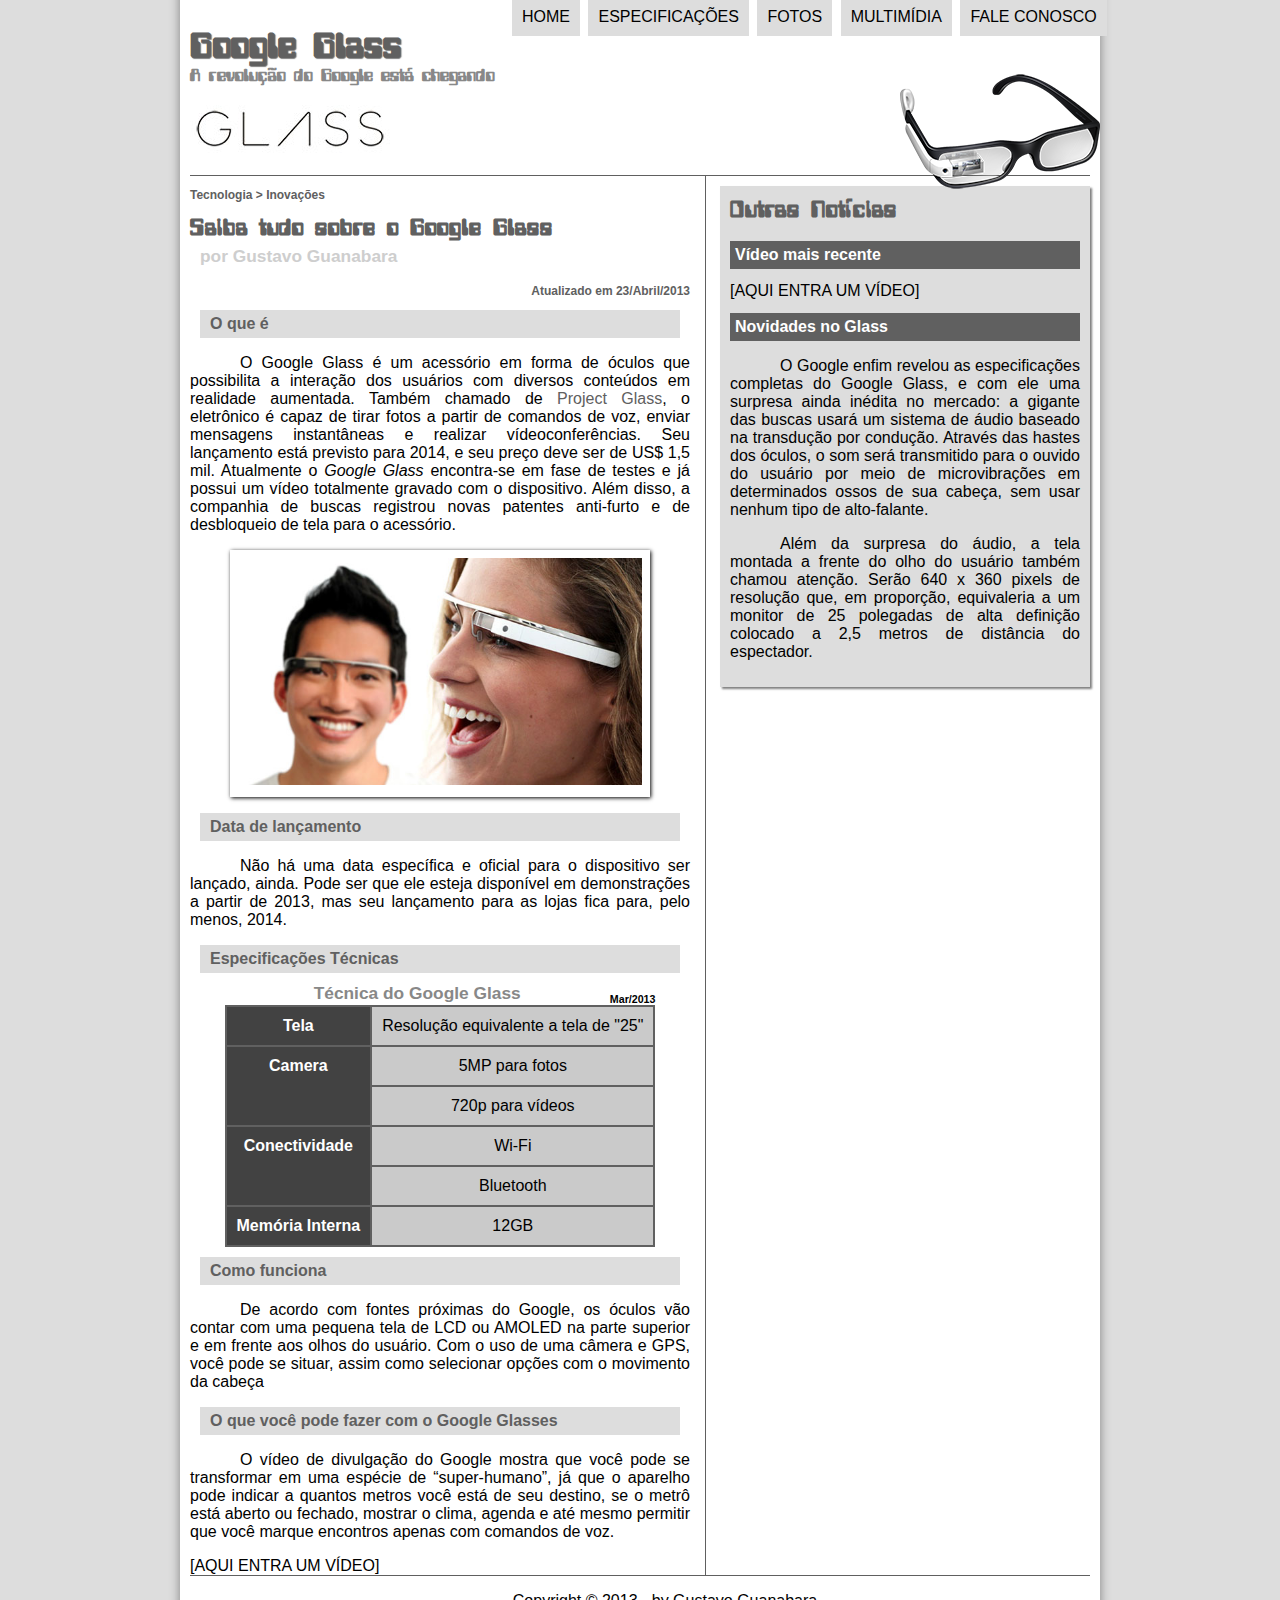
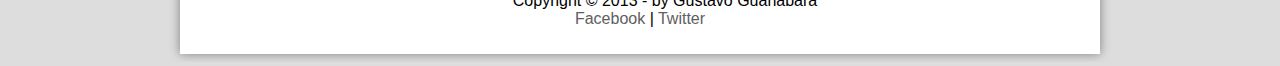
<file: html5 site 1/projeto-glass-html5/index.html>
<!DOCTYPE html>
<html>
<head lang ='pt-br'>
 <meta charset='utf-8'/>
  <title>
     Tudo sobre Google Glass
  </title>
  <link rel='stylesheet' href="_css/estilo.css">
</head>

<script language="JavaScript" src="_javascript/funcoes.js"> </script>

<body>

<div id="interface">
 <header id="cabecalho">
  <hgroup>
   <h1>Google Glass</h1>
    <h2>A revolução do Google está chegando </h2>
  </hgroup>
    
<img id="icone" src='_imagens/glass-oculos-preto-peq.png'>

<nav id="menu">
 <h1>Menu Principal</h1>
 <ul type="disc">
  <li onmouseover="mudafoto('_imagens/home.png')" onmouseout="mudafoto('_imagens/glass-oculos-preto-peq.png')"><a href="index.html">Home</a></li>
  <li onmouseover="mudafoto ('_imagens/especificacoes.png')" onmouseout="mudafoto ('_imagens/glass-oculos-preto-peq.png')"><a href="specs.html">Especificações</a></li>
  <li onmouseover="mudafoto ('_imagens/fotos.png')" onmouseout="mudafoto ('_imagens/glass-oculos-preto-peq.png')"><a href="fotos.html">Fotos</a></li>
  <li onmouseover="mudafoto ('_imagens/multimidia.png')" onmouseout="mudafoto ('_imagens/glass-oculos-preto-peq.png')"><a href="multimidia.html">Multimídia</a></li>
  <li onmouseover="mudafoto ('_imagens/contato.png')" onmouseout="mudafoto ('_imagens/glass-oculos-preto-peq.png')"><a href="fale-conosco.html">Fale conosco</a></li>
</nav>

 </header>

<section id="corpo">

<article id="noticia">

  <header id="cabecalho-artigo">
  <hgroup>
  <h3>Tecnologia > Inovações</h3>
  <h1>Saiba tudo sobre o Google Glass</h1>
  <h2>por Gustavo Guanabara</h2>
  <h3 class="direita">Atualizado em 23/Abril/2013</h3>
  </hgroup>
  </header>

  <h2>O que é</h2>
  <p style="text-align: justify; text-indent: 50px;">O <span >Google Glass</span> é um acessório em forma de óculos que possibilita a interação dos usuários com diversos conteúdos em realidade aumentada. Também chamado de <a href="https://www.google.com/glass/start/" target="_blank">Project Glass</a>, o eletrônico é capaz de tirar fotos a partir de comandos de voz, enviar mensagens instantâneas e realizar ví&shy;deo&shy;con&shy;ferên&shy;cias. Seu lançamento está previsto para 2014, e seu preço deve ser de US$ 1,5 mil. Atualmente o <em>Google Glass </em> encontra-se em fase de testes e já possui um vídeo totalmente gravado com o dispositivo. Além disso, a companhia de buscas registrou novas patentes anti-furto e de desbloqueio de tela para o acessório. </p>

  <figure class="foto-legenda">
  <img src="_imagens/homem e mulher.jpg"/>
  <figcaption>
    <h3> Google Glass </h3>
    <p>  Uma nova maneira de ver o mundo!</p>
  </figcaption>
  </figure>

  <h2>Data de lançamento</h2>
  <p>Não há uma data específica e oficial para o dispositivo ser lançado, ainda. Pode ser que ele esteja disponível em demonstrações a partir de 2013, mas seu lançamento para as lojas fica para, pelo menos, 2014.</p>

  <h2>Especificações Técnicas</h2>

  <table id="espec">
   <caption>Técnica do Google Glass <span>Mar/2013</span> </caption> 

      <tr><td class="ce">Tela</td><td class="cd">Resolução equivalente a tela de "25"</td></tr>
      <tr><td class="ce" rowspan="2">Camera</td> <td class="cd">5MP para fotos</td></tr>
      <tr><td class="cd">720p para vídeos</td></tr>
      <tr><td class="ce" rowspan="2">Conectividade</td> <td class="cd">Wi-Fi</td></tr>
      <tr><td class="cd">Bluetooth</td></tr>
      <tr><td class="ce"> Memória Interna</td><td class="cd"> 12GB</td></tr>

  </table>

  <h2>Como funciona</h2>
  <p>De acordo com fontes próximas do Google, os óculos vão contar com uma pequena tela de LCD ou AMOLED na parte superior e em frente aos olhos do usuário. Com o uso de uma câmera e GPS, você pode se situar, assim como selecionar opções com o movimento da cabeça </p>

  <h2>O que você pode fazer com o Google Glasses </h2>
  <p>O vídeo de divulgação do Google mostra que você pode se transformar em uma espécie de “super-<wbr/>humano”, já que o aparelho pode indicar a quantos metros você está de seu destino, se o metrô está aberto ou fechado, mostrar o clima, agenda e até mesmo permitir que você marque encontros apenas com comandos de voz. </p>

  [AQUI ENTRA UM VÍDEO]
</article>

</section>

<aside id="lateral">
<h1>Outras Notícias</h1>
<h2>Vídeo mais recente</h2>

[AQUI ENTRA UM VÍDEO]

<h2>Novidades no Glass </h2>
<p>O Google enfim revelou as especificações completas do Google Glass, e com ele uma surpresa ainda inédita no mercado: a gigante das buscas usará um sistema de áudio baseado na transdução por condução. Através das hastes dos óculos, o som será transmitido para o ouvido do usuário por meio de microvibrações em determinados ossos de sua cabeça, sem usar nenhum tipo de alto-falante.</p>

<p>Além da surpresa do áudio, a tela montada a frente do olho do usuário também chamou atenção. Serão 640 x 360 pixels de resolução que, em proporção, equivaleria a um monitor de 25 polegadas de alta definição colocado a 2,5 metros de distância do espectador.</p>

</aside>

<footer id="rodape">

<p>Copyright &copy; 2013 - by Gustavo Guanabara <br/>
<a href="http://facebook.com/cursoemvideo>" target="blank">Facebook</a> |
<a herf="http://twitter.com/cursoemvideo" target="blank"> Twitter</a></p>

</footer>
</div>
</body>
</html>
</file>
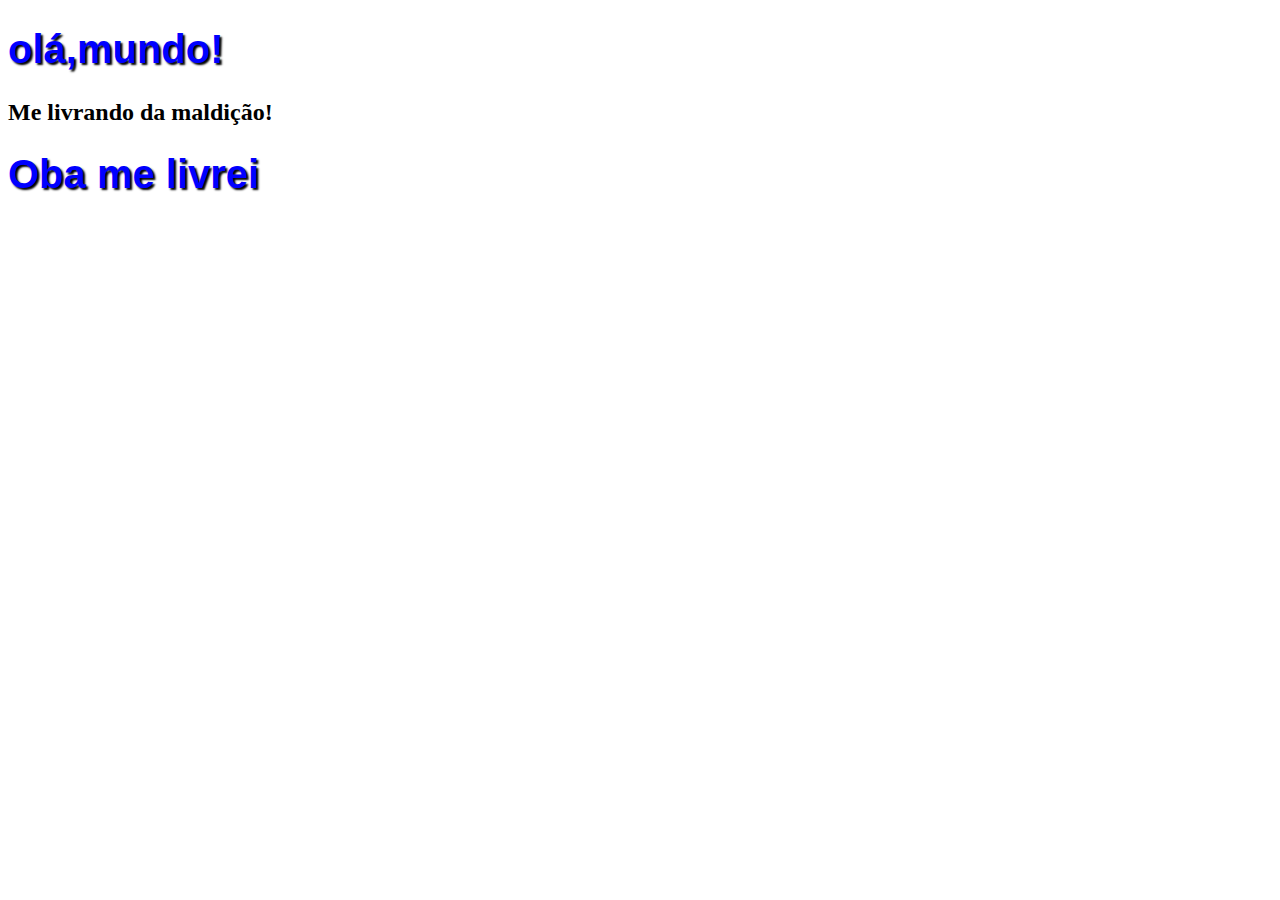
<file: html5 site 1/INICIO/teste.html>
<!DOCTYPE html> 
<html lang='pt-br'>
<head>
<meta charset='utf-8'/>
<title> Curso html 5 </title>
 <style> H1 {
     text-shadow: 2PX 2PX 2PX black;
     font-family: Arial;
     font-size: 30pt;
     color: blue
    }

 </style>
</head>

<body>
    <h1>
      olá,mundo!
    </h1>
 <h2>Me livrando da maldição!</h2>
 <h1>
     Oba me livrei
 </h1>
</body>

</html>
</file>
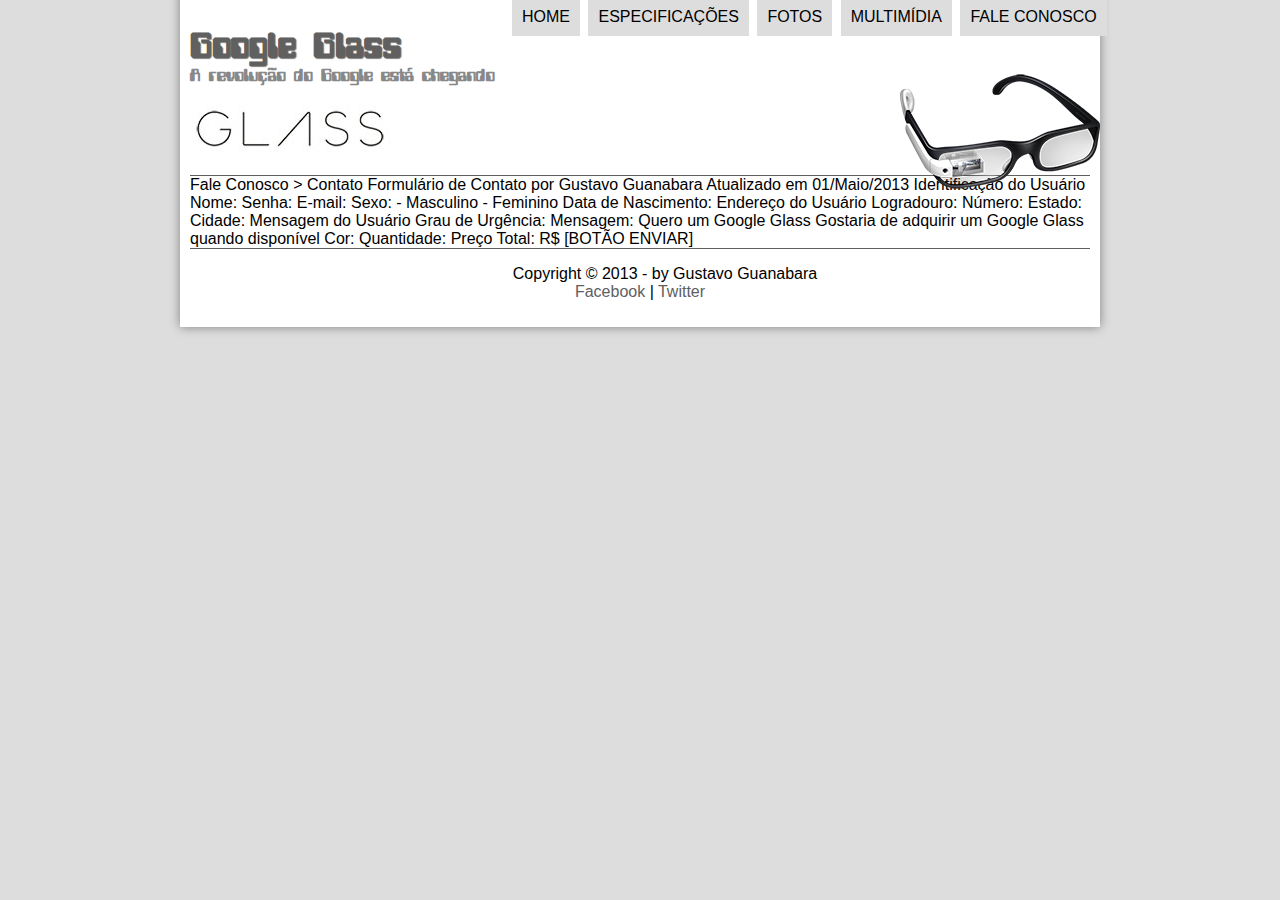
<file: html5 site 1/projeto-glass-html5/fale-conosco.html>
<!DOCTYPE html>
<html>
<head lang ='pt-br'>
 <meta charset='utf-8'/>
  <title>
     Tudo sobre Google Glass
  </title>
  <link rel='stylesheet' type="text/css" href="_css/estilo.css">
</head>

<script language="JavaScript" src="_javascript/funcoes.js"> </script>

<body>

<div id="interface">
 <header id="cabecalho">
  <hgroup>
   <h1>Google Glass</h1>
    <h2>A revolução do Google está chegando </h2>
  </hgroup>
    
<img id="icone" src='_imagens/glass-oculos-preto-peq.png'>

<nav id="menu">
 <h1>Menu Principal</h1>
 <ul type="disc">
  <li onmouseover="mudafoto('_imagens/home.png')" onmouseout="mudafoto('_imagens/glass-oculos-preto-peq.png')"><a href="index.html">Home</a></li>
  <li onmouseover="mudafoto ('_imagens/especificacoes.png')" onmouseout="mudafoto ('_imagens/glass-oculos-preto-peq.png')"><a href="specs.html">Especificações</a></li>
  <li onmouseover="mudafoto ('_imagens/fotos.png')" onmouseout="mudafoto ('_imagens/glass-oculos-preto-peq.png')"><a href="fotos.html">Fotos</a></li>
  <li onmouseover="mudafoto ('_imagens/multimidia.png')" onmouseout="mudafoto ('_imagens/glass-oculos-preto-peq.png')"><a href="multimidia.html">Multimídia</a></li>
  <li onmouseover="mudafoto ('_imagens/contato.png')" onmouseout="mudafoto ('_imagens/glass-oculos-preto-peq.png')"><a href="fale-conosco.html">Fale conosco</a></li>
</nav>

 </header>

Fale Conosco > Contato
Formulário de Contato
por Gustavo Guanabara
Atualizado em 01/Maio/2013

Identificação do Usuário
    Nome:
    Senha:
    E-mail:
    Sexo:
        - Masculino
        - Feminino
    Data de Nascimento:

Endereço do Usuário
    Logradouro:
    Número:
    Estado:
    Cidade:

Mensagem do Usuário
    Grau de Urgência:
    Mensagem:

Quero um Google Glass
    Gostaria de adquirir um Google Glass quando disponível
    Cor:
    Quantidade:
    Preço Total: R$


[BOTÃO ENVIAR]

<footer id="rodape">

    <p>Copyright &copy; 2013 - by Gustavo Guanabara <br/>
    <a href="http://facebook.com/cursoemvideo>" target="blank">Facebook</a> |
    <a herf="http://twitter.com/cursoemvideo" target="blank"> Twitter</a></p>
    
    </footer>
    </div>
    </body>
    </html>
</file>
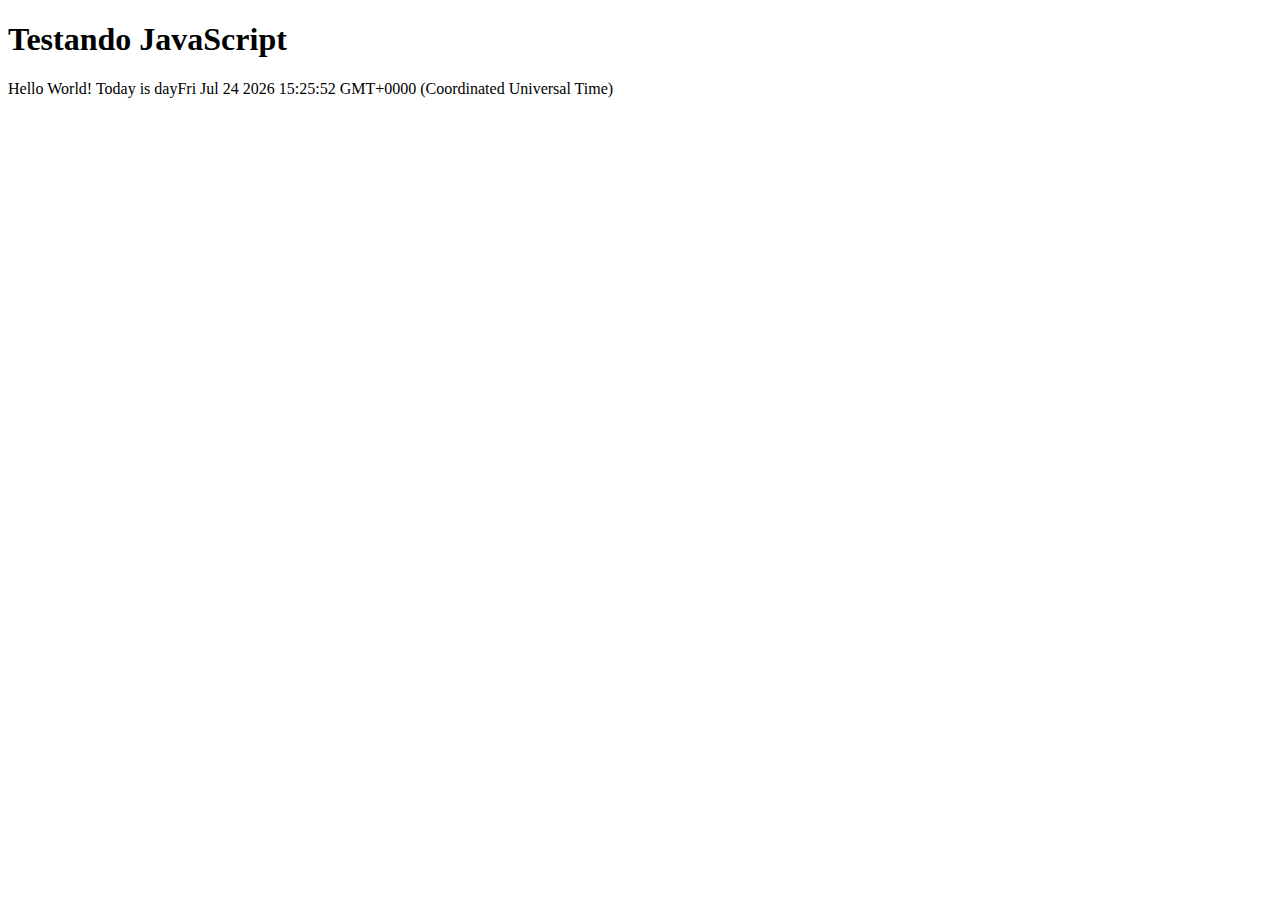
<file: html5 site 1/projeto-glass-html5/file.html>
<!DOCTYPE html>
<html lang="pt-br">
<head>
<title> Teste JavaScript  </title>
<meta charset="utf-8"/>
</head>
<body>
    <h1>Testando JavaScript</h1>
    <script>
         alert("Hello World!");
         document.write("Hello World! Today is day" + Date());     
    </script>


</body>
</html>
</file>
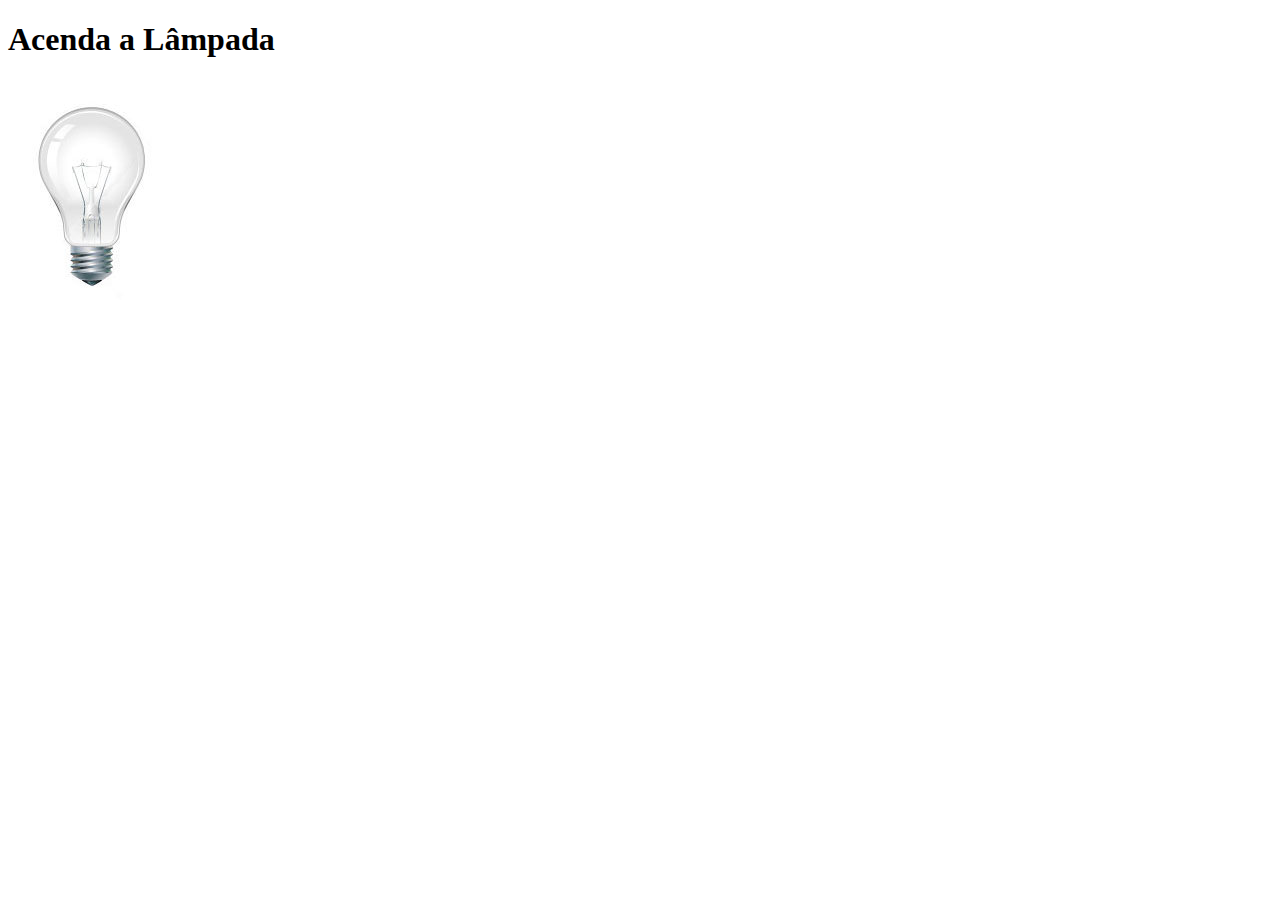
<file: html5 site 1/projeto-glass-html5/file2.html>
<!DOCTYPE html>
<html lang="pt-br">
<head>
<meta charset="utf-8"/>
 <title>
    Teste JavaScript 2
 </title>

 <script>
    function acendeLampada () {
        document.getElementById("luz").src="_imagens/lampada-acesa.jpg";

    }
    function apagaLampada () {
        document.getElementById("luz").src="_imagens/lampada-apagada.jpg";
    }
    function quebraLampada () {
        document.getElementById("luz").src="_imagens/lampada-quebrada.jpg";
    }
 </script>

</head>
<body>
    <h1>
        Acenda a Lâmpada 
    </h1>
    <img src="_imagens/lampada-apagada.jpg" id="luz" onmousemove="acendeLampada()" 
    onmouseout="apagaLampada()" onclick="quebraLampada()"/>
</body>









</html>
</file>
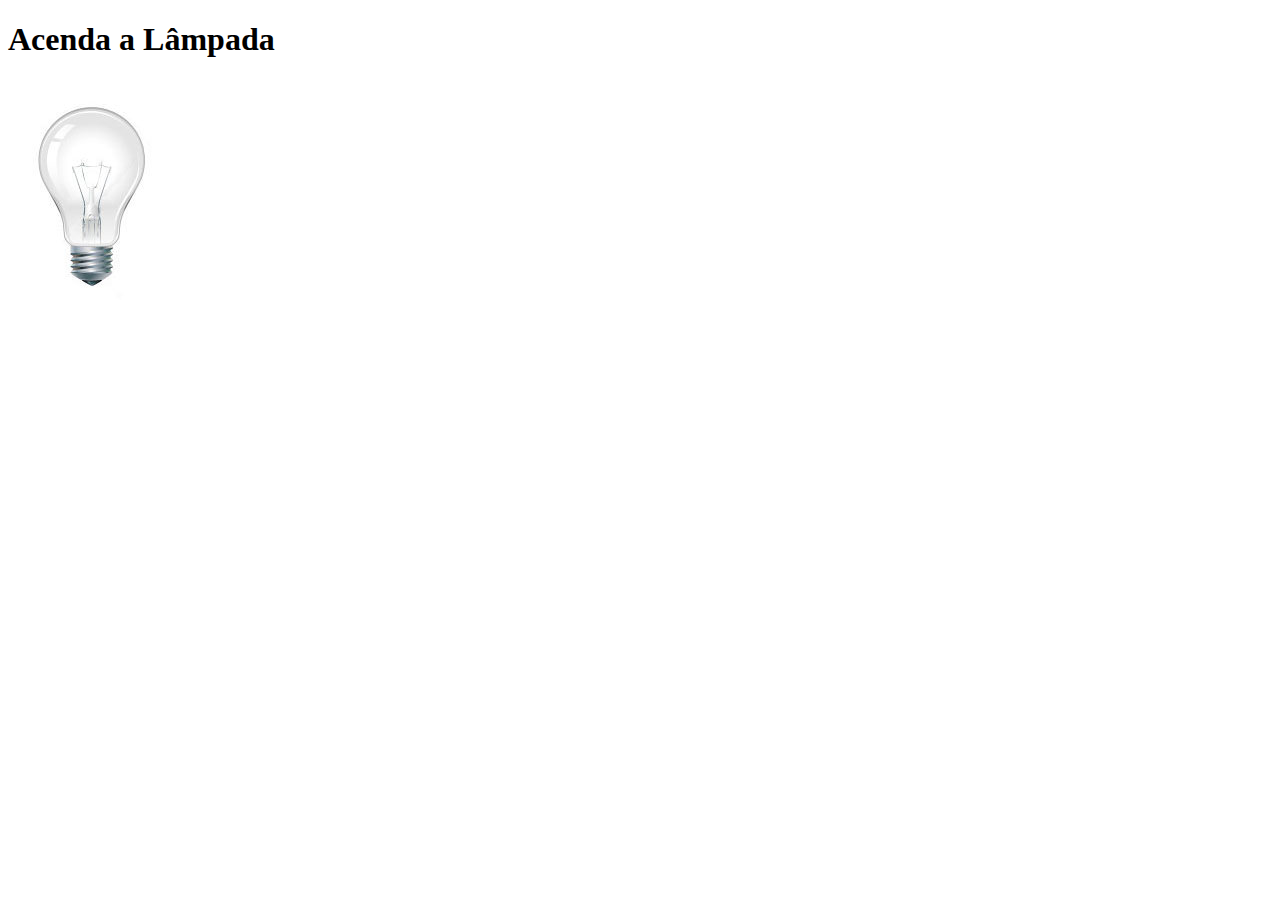
<file: html5 site 1/projeto-glass-html5/file3.html>
<!DOCTYPE html>
<html lang="pt-br">
<head>
<meta charset="utf-8"/>
 <title>
    Teste JavaScript 3
 </title>

 <script>
 var quebrada = false;
    function mudaLampada(tipo) {
        if (tipo == 1) {
            arquivo="_imagens/lampada-acesa.jpg";
        }
        if (tipo == 2) {
            arquivo="_imagens/lampada-apagada.jpg";
        }
        if (tipo == 3) {
            arquivo="_imagens/lampada-quebrada.jpg";
        }
        if (!quebrada) {
            document.getElementById("luz").src=arquivo;
            if (tipo == 3) {
                quebrada = true;
            }
        }
        document.getElementById("luz").src= arquivo;

    }
 </script>

</head>
<body>
    <h1>
        Acenda a Lâmpada 
    </h1>
    <img src="_imagens/lampada-apagada.jpg" id="luz" onmousemove="mudaLampada(1)" 
    onmouseout="mudaLampada(2)" onclick="mudaLampada(3)"/>
</body>









</html>
</file>
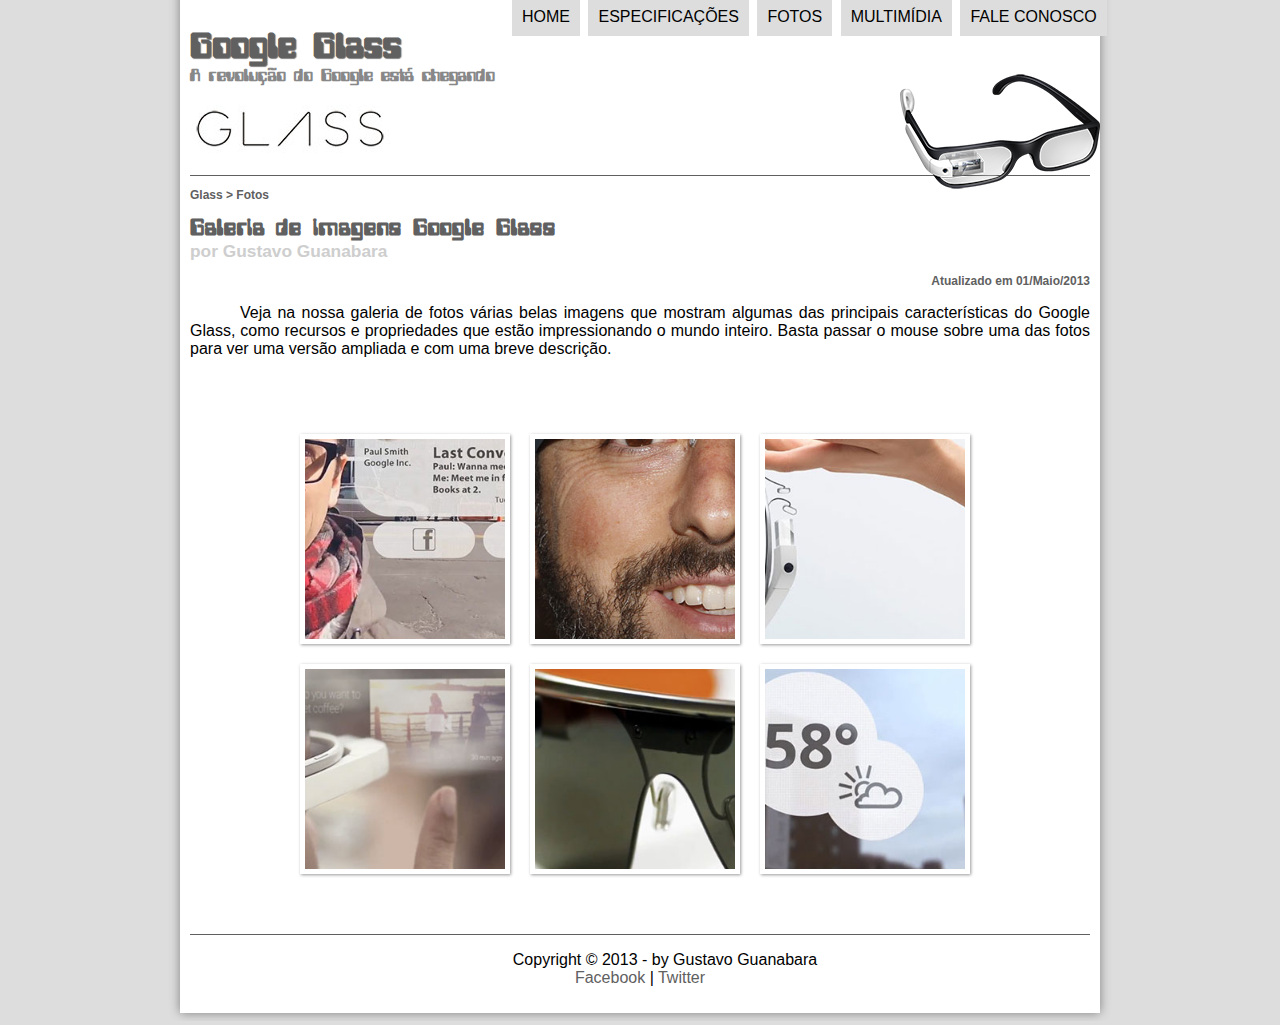
<file: html5 site 1/projeto-glass-html5/fotos.html>
<!DOCTYPE html>
<html>
<head lang ='pt-br'>
 <meta charset='utf-8'/>
  <title>
     Tudo sobre Google Glass
  </title>
  <link rel='stylesheet' type="text/css" href="_css/estilo.css">
  <link rel='stylesheet' type="text/css" href="_css/fotos.css">
</head>

<script language="JavaScript" src="_javascript/funcoes.js"> </script>

<body>

<div id="interface">
  
<header id="cabecalho">
  <hgroup>
   <h1>Google Glass</h1>
    <h2>A revolução do Google está chegando </h2>
  </hgroup>
    
<img id="icone" src='_imagens/glass-oculos-preto-peq.png'>

<nav id="menu">
 <h1>Menu Principal</h1>
 <ul type="disc">
  <li onmouseover="mudafoto('_imagens/home.png')" onmouseout="mudafoto('_imagens/fotos.png')"><a href="index.html">Home</a></li>
  <li onmouseover="mudafoto ('_imagens/especificacoes.png')" onmouseout="mudafoto ('_imagens/fotos.png')"><a href="specs.html">Especificações</a></li>
  <li onmouseover="mudafoto ('_imagens/fotos.png')" onmouseout="mudafoto ('_imagens/fotos.png')"><a href="fotos.html">Fotos</a></li>
  <li onmouseover="mudafoto ('_imagens/multimidia.png')" onmouseout="mudafoto ('_imagens/fotos.png')"><a href="multimidia.html">Multimídia</a></li>
  <li onmouseover="mudafoto ('_imagens/contato.png')" onmouseout="mudafoto ('_imagens/fotos.png')"><a href="fale-conosco.html">Fale conosco</a></li>
</nav>
 </header>

 <article id="noticia-principal">
  <header id="cabecalho-artigo">
    <hgroup>
      <h3>Glass > Fotos</h3>
      <h1>Galeria de imagens Google Glass</h1>
      <h2>por Gustavo Guanabara </h2>
      <h3 class="direita">Atualizado em 01/Maio/2013</h3>
    </hgroup>
  </header> 

<p>Veja na nossa galeria de fotos várias belas imagens que mostram algumas das principais características do Google Glass, como recursos e propriedades que estão impressionando o mundo inteiro. Basta passar o mouse sobre uma das fotos para ver uma versão ampliada e com uma breve descrição.</p>

<ul id="album-fotos">
 <li id="foto01"> <span>Agenda e lembretes</span> </li>
 <li id="foto02"> <span>Sergey Brin usando o Glass</span></li>
 <li id="foto03"> <span>Leve e compacto</span> </li>
 <li id="foto04"> <span>Sensação de uma tela de 50"</span></li>
 <li id="foto05"> <span>Vários tipos de lente</span></li>
 <li id="foto06"><span>Informações importantes</span></li></li>
</ul>

<footer id="rodape">

    <p>Copyright &copy; 2013 - by Gustavo Guanabara <br/>
    <a href="http://facebook.com/cursoemvideo>" target="blank">Facebook</a> |
    <a herf="http://twitter.com/cursoemvideo" target="blank"> Twitter</a></p>
    
    </footer>
    </div>
    </body>
    </html>
</file>
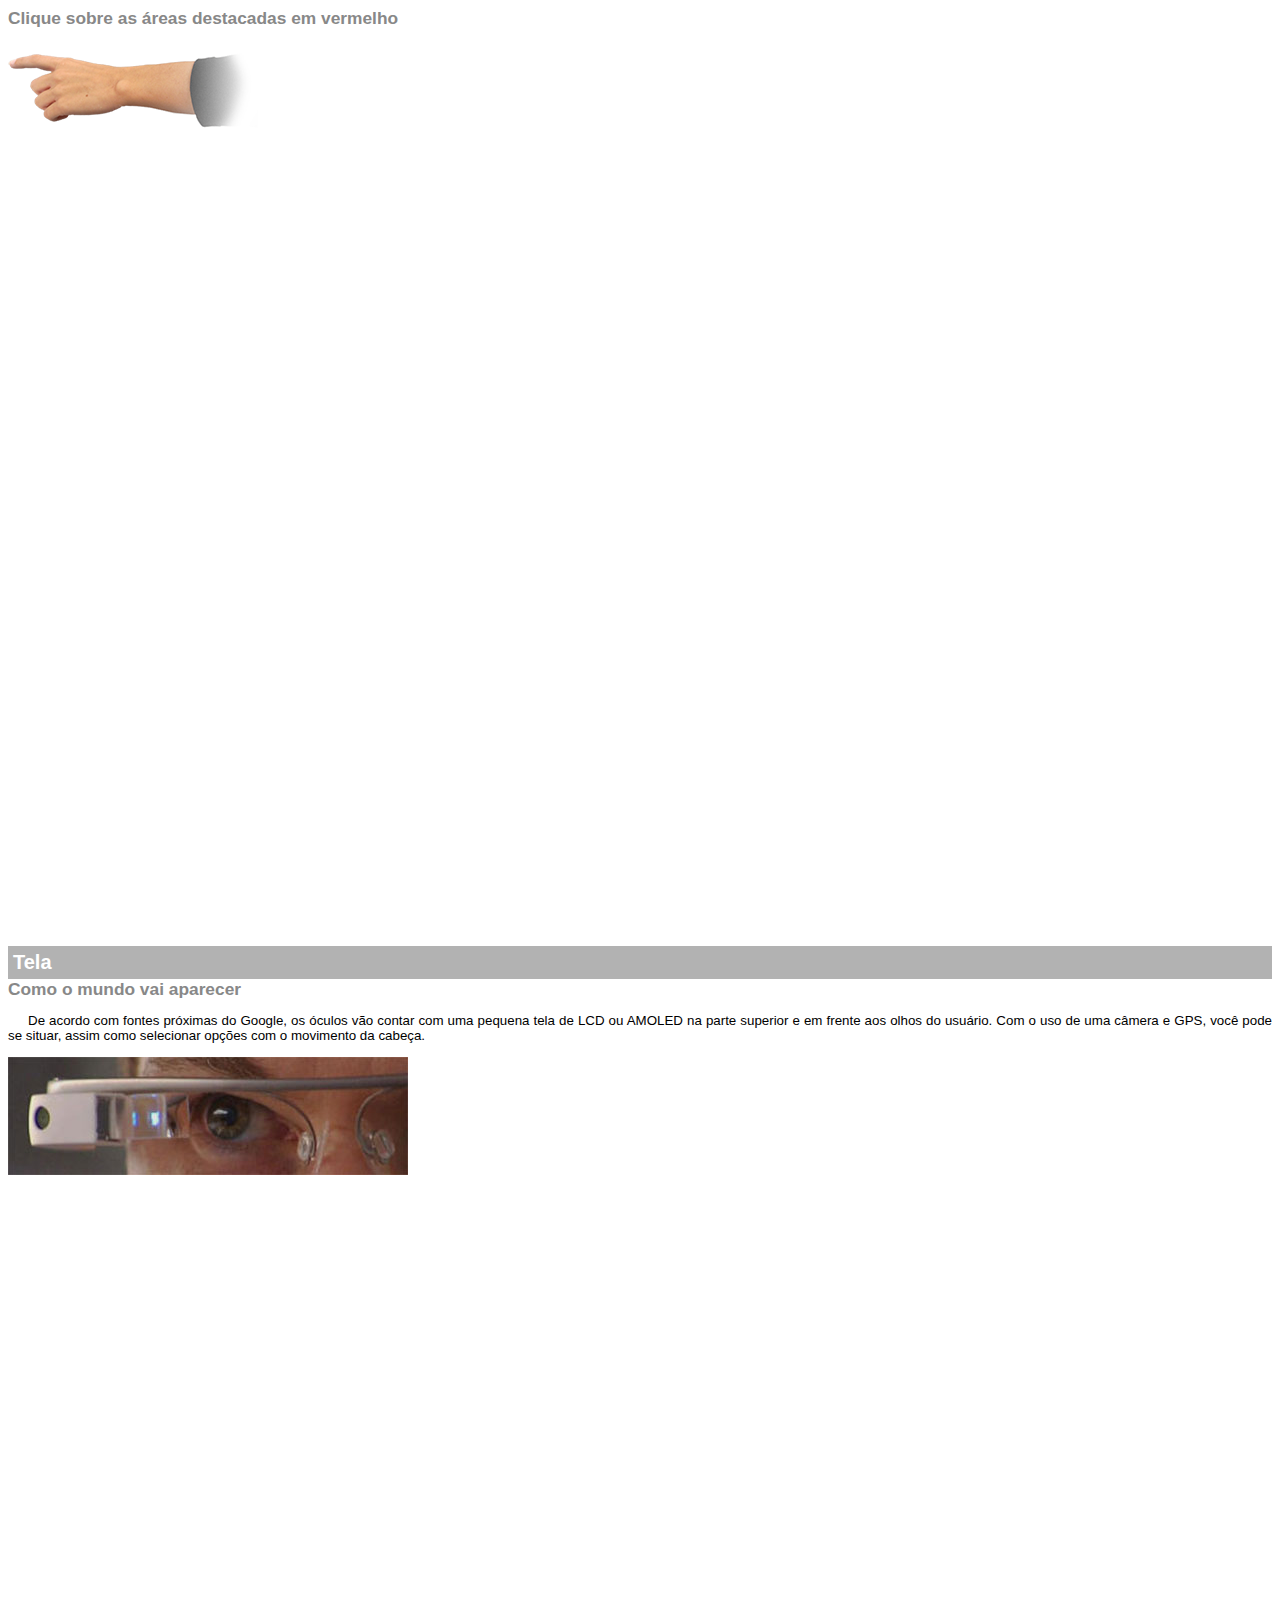
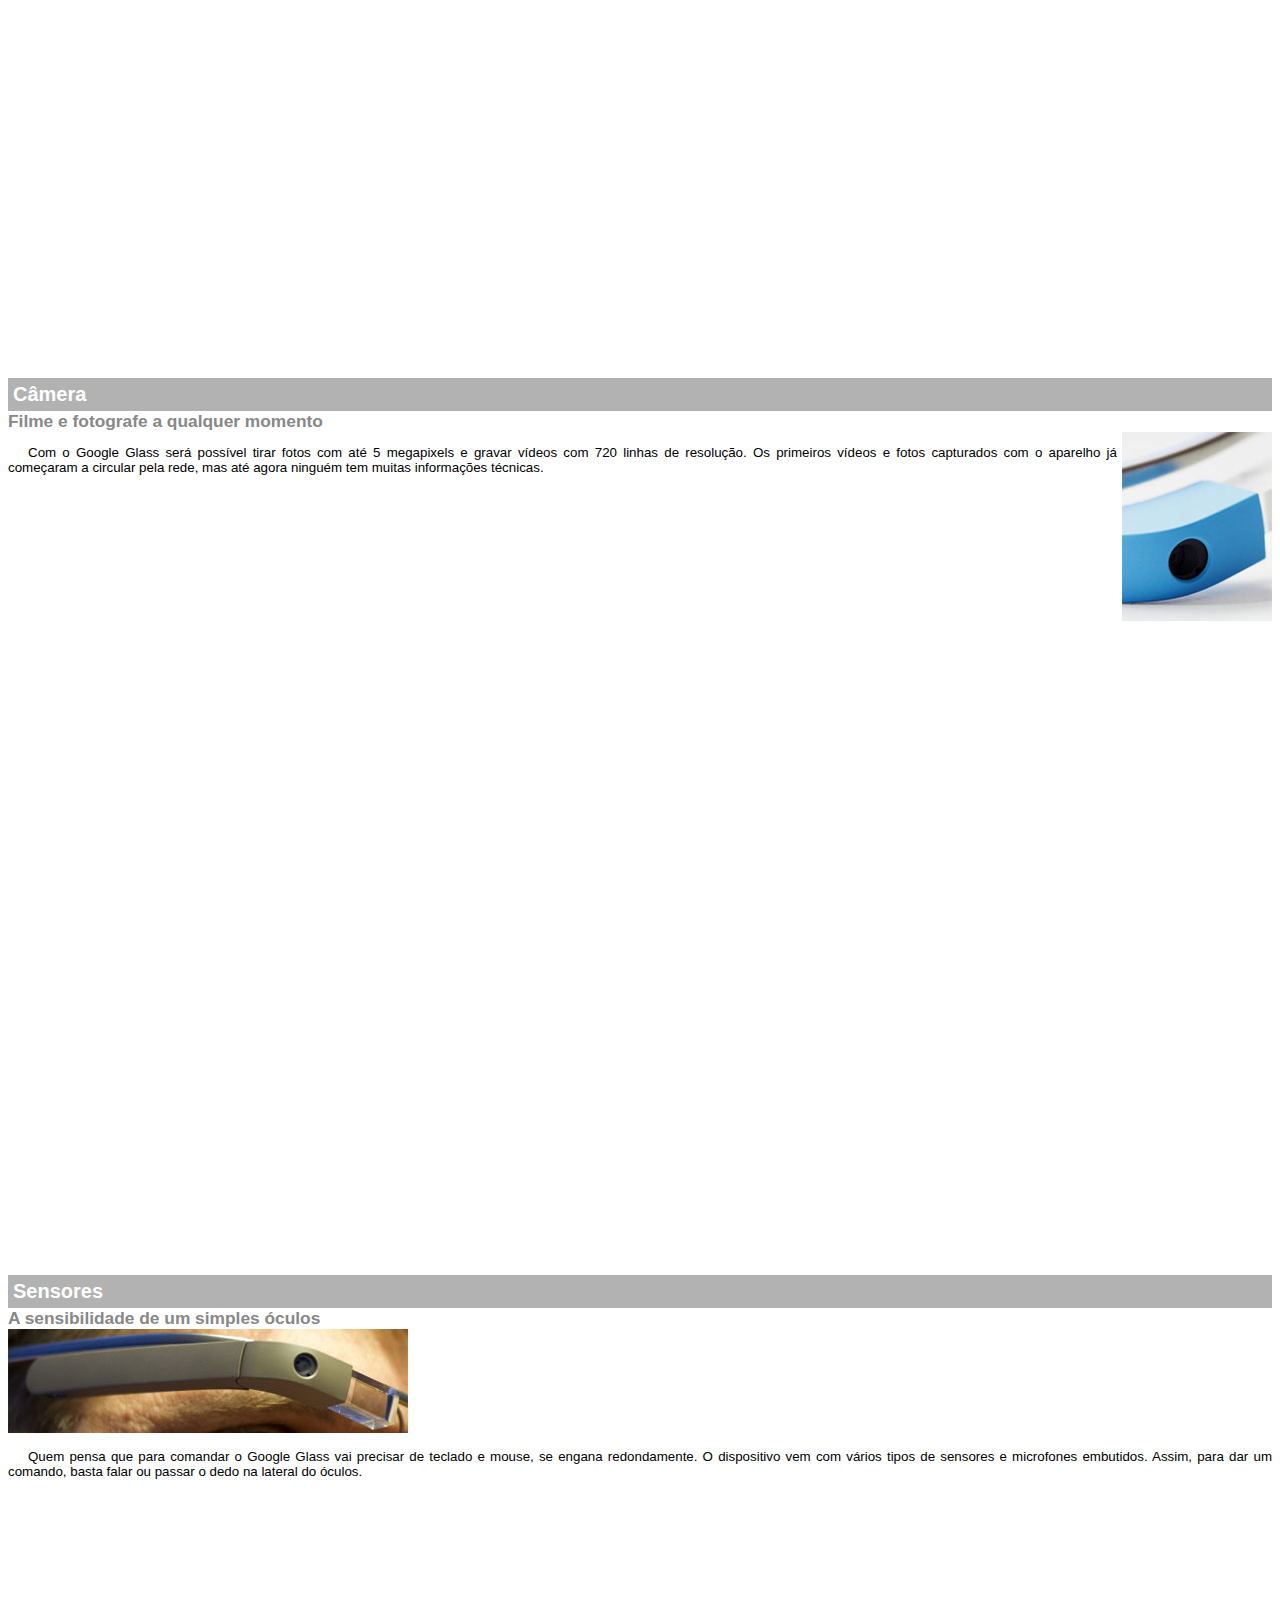
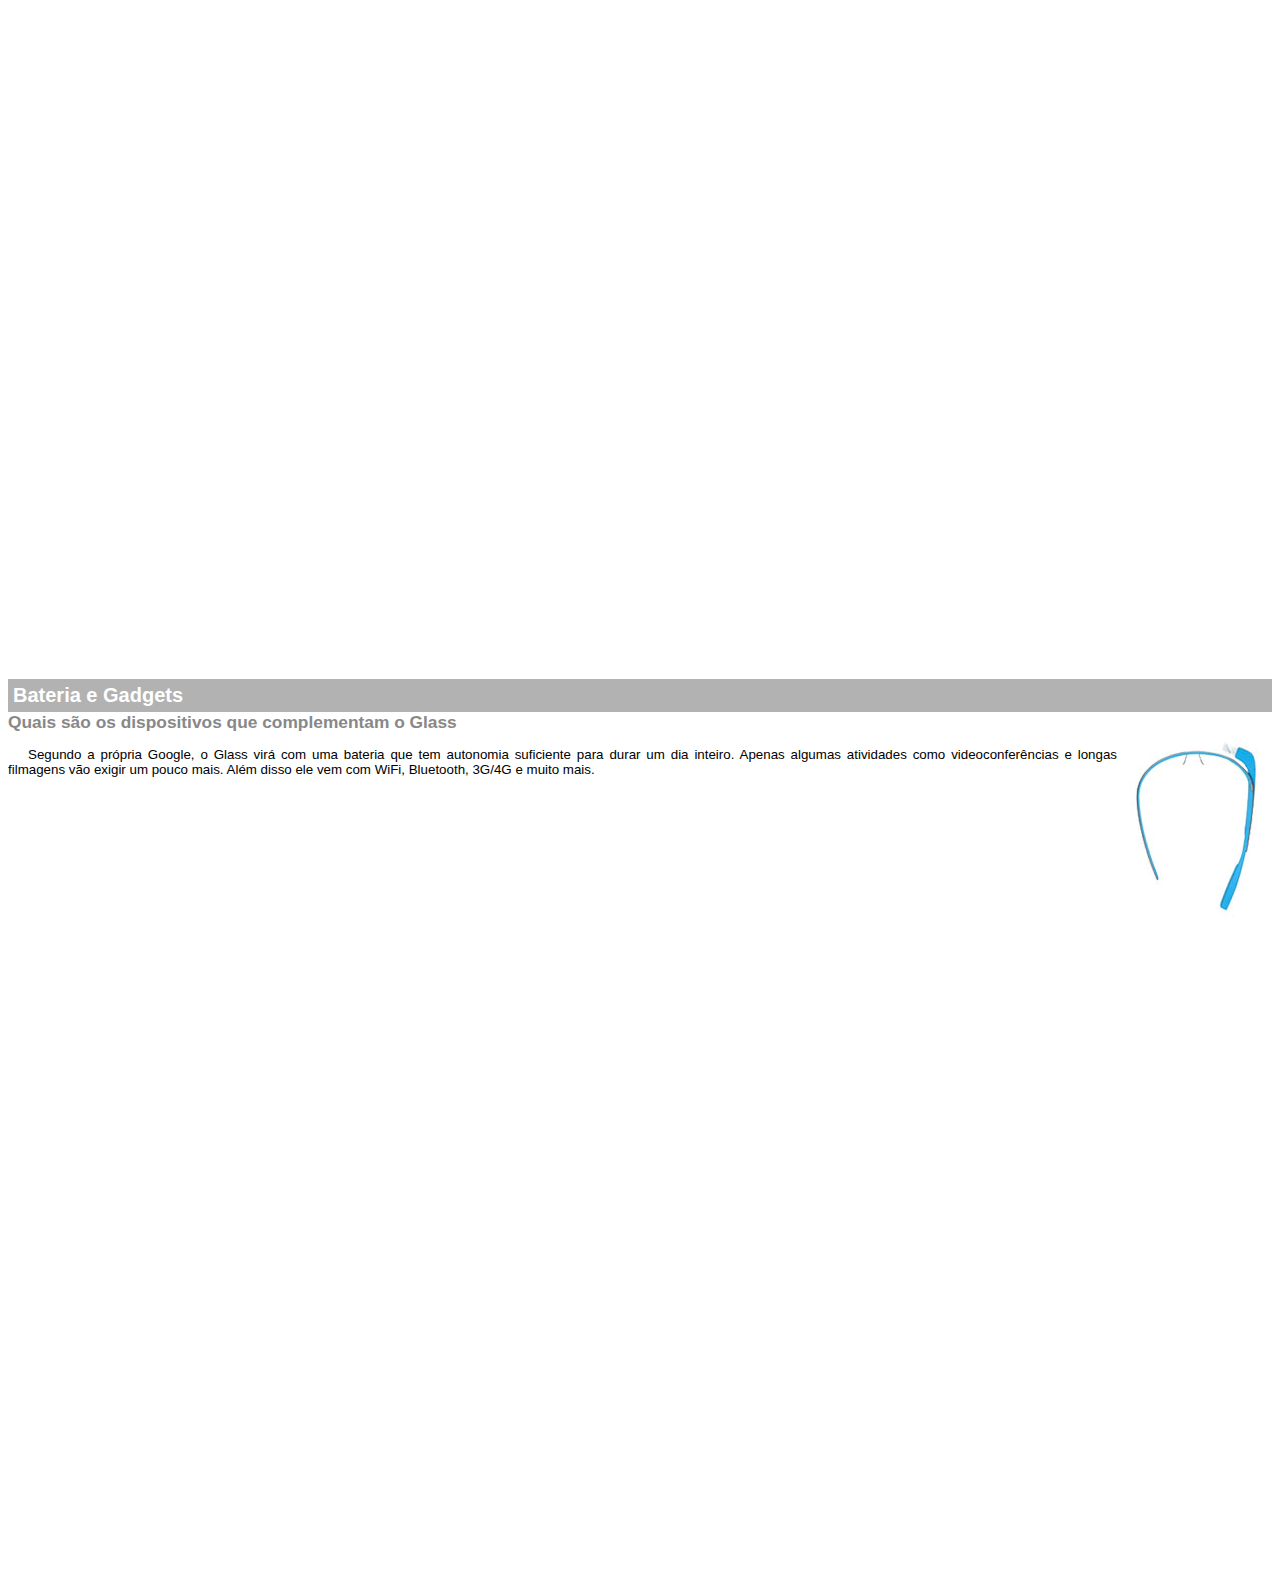
<file: html5 site 1/projeto-glass-html5/google-glass.html>
<!DOCTYPE html>
<html>
<head>
 <meta charset="utf8"/>   
<title> Informações sobre o Google Glass</title>
<style>
    body {
        font-family: Arial;
        font-size: 10pt;
    }
    p {
        text-align: justify;
        text-indent: 20px;
    }
    article h1 {
        font-size: 15pt;
        color:white;
        background-color: rgba(0,0,0,.3);
        padding: 5px;
        margin:0px;
    }
    article h2 {
        font-size: 13pt;
        color: #888888;
        margin:0px;
    }
    article {
        margin-bottom: 800px;
    }
    img.img-dir {
        display:block;
        float: right;
        margin-left: 5px;
    }



</style>

</head>
<body>

<article id="topo">  
<header> <h2>Clique sobre as áreas destacadas em vermelho</h2></header>
<img src="_imagens/mao.png" alt="mao apontando para a esquerda"/>
</article>  

<article id="tela"> 
<header>
    <h1>Tela</h1>
    <h2>Como o mundo vai aparecer </h2>
</header>
<p>De acordo com fontes próximas do Google, os óculos vão contar com uma pequena tela de LCD ou AMOLED na parte superior e em frente aos olhos do usuário. Com o uso de uma câmera e GPS, você pode se situar, assim como selecionar opções com o movimento da cabeça.</p>
<img src="_imagens/det-tela.jpg" alt="tela do google glass"/>
</article> 


<article id="camera">
<header>
    <h1>Câmera</h1>
    <h2>Filme e fotografe a qualquer momento</h2>
</header>
<img src="_imagens/det-camera.jpg" class="img-dir" alt="Câmera do Google Glass"/>
<p>Com o Google Glass será possível tirar fotos com até 5 megapixels e gravar vídeos com 720 linhas de resolução. Os primeiros vídeos e fotos capturados com o aparelho já começaram a circular pela rede, mas até agora ninguém tem muitas informações técnicas.</p>
</article> 



<article id="sensores">
<header>
    <h1>Sensores</h1>
    <h2>A sensibilidade de um simples óculos</h2>
</header>
<img src="_imagens/det-touch.jpg" alt="Sensores do Google Glass"/>
<p></h2>Quem pensa que para comandar o Google Glass vai precisar de teclado e mouse, se engana redondamente. O dispositivo vem com vários tipos de sensores e microfones embutidos. Assim, para dar um comando, basta falar ou passar o dedo na lateral do óculos.</h2>
</article> 

<article id="gadgets">
<header>
    <h1>Bateria e Gadgets</h1>
    <h2>Quais são os dispositivos que complementam o Glass</h2>
</header>
<img src="_imagens/det-bateria.jpg" class="img-dir" alt="bateria do Google Glass"/>
<p>Segundo a própria Google, o Glass virá com uma bateria que tem autonomia suficiente para durar um dia inteiro. Apenas algumas atividades como videoconferências e longas filmagens vão exigir um pouco mais. Além disso ele vem com WiFi, Bluetooth, 3G/4G e muito mais.</p>
</article> 
</body>
</html>
</file>
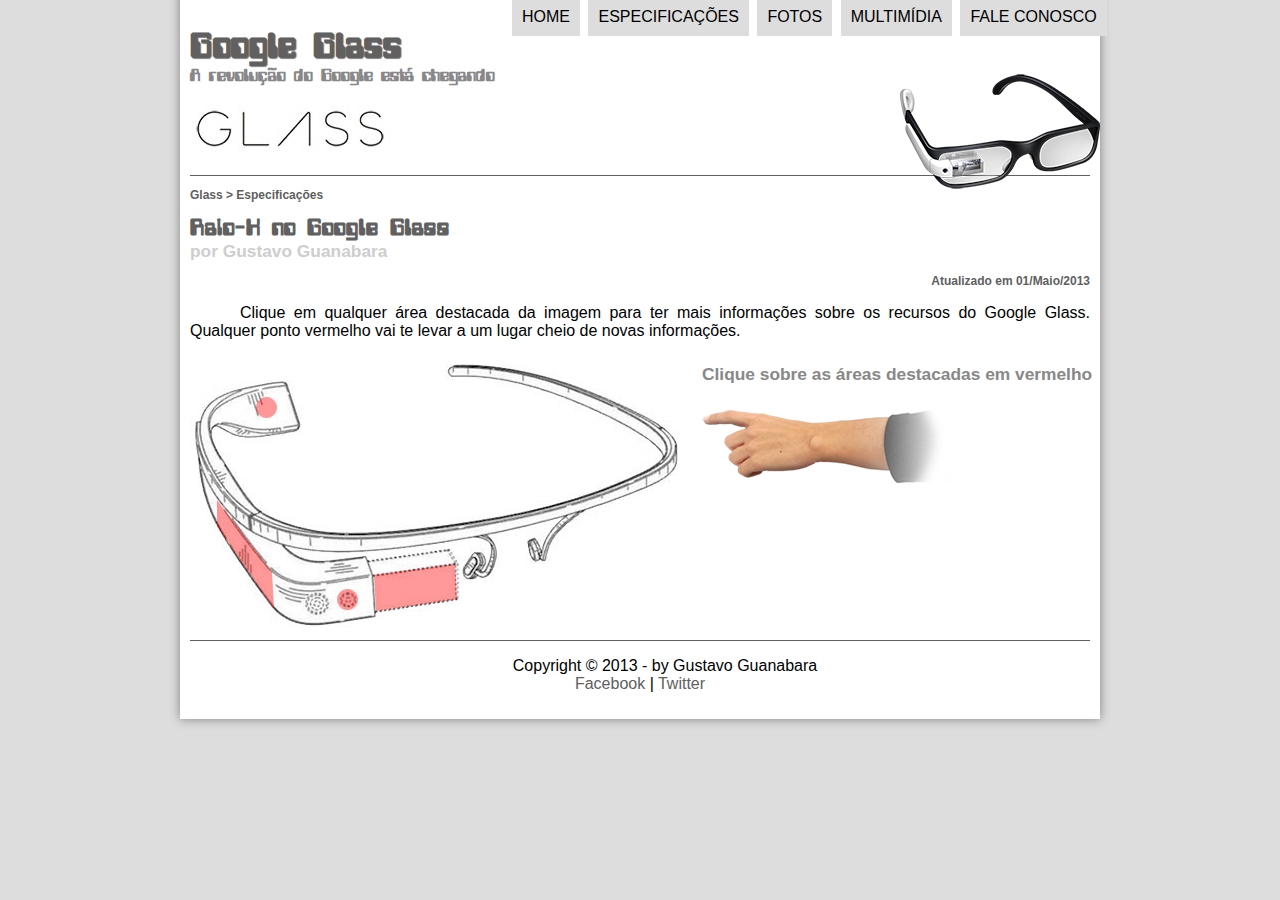
<file: html5 site 1/projeto-glass-html5/specs.html>
<!DOCTYPE html>
<html>
<head lang ='pt-br'>
 <meta charset='utf-8'/>
  <title>
     Tudo sobre Google Glass
  </title>
  <link rel='stylesheet' type="text/css" href="_css/estilo.css">
  <link rel='stylesheet' href="_css/specs.css">
</head>

<script language="JavaScript" src="_javascript/funcoes.js"> </script>

<body>

<div id="interface">
 <header id="cabecalho">
  <hgroup>
   <h1>Google Glass</h1>
    <h2>A revolução do Google está chegando </h2>
  </hgroup>
    
<img id="icone" src='_imagens/glass-oculos-preto-peq.png'>

<nav id="menu">
 <h1>Menu Principal</h1>
 <ul type="disc">
  <li onmouseover="mudafoto('_imagens/home.png')" onmouseout="mudafoto('_imagens/especificacoes.png')"><a href="index.html">Home</a></li>
  <li onmouseover="mudafoto ('_imagens/especificacoes.png')" onmouseout="mudafoto ('_imagens/especificacoes.png')"><a href="specs.html">Especificações</a></li>
  <li onmouseover="mudafoto ('_imagens/fotos.png')" onmouseout="mudafoto ('_imagens/especificacoes.png')"><a href="fotos.html">Fotos</a></li>
  <li onmouseover="mudafoto ('_imagens/multimidia.png')" onmouseout="mudafoto ('_imagens/especificacoes.png')"><a href="multimidia.html">Multimídia</a></li>
  <li onmouseover="mudafoto ('_imagens/contato.png')" onmouseout="mudafoto ('_imagens/especificacoes.png')"><a href="fale-conosco.html">Fale conosco</a></li>
</nav>

 </header>


 <section id="corpo-full">

 
<article id="noticia-principal">
  <header id="cabecalho-artigo">
    <hgroup>
      <h3>Glass > Especificações</h3>
      <h1>Raio-X no Google Glass</h1>
      <h2>por Gustavo Guanabara </h2>
      <h3 class="direita">Atualizado em 01/Maio/2013</h3>
    </hgroup>
  </header> 


<p>Clique em qualquer área destacada da imagem para ter mais informações sobre os recursos do Google Glass. Qualquer ponto vermelho vai te levar a um lugar cheio de novas informações.</p>

 <section id="conteudo">
   <img src="_imagens/glass-esquema-marcado.jpg" usemap="#meumapa"/>
   <map name="meumapa">
    <area shape="rect" coords="179,202,270,260" href="google-glass.html#tela" target="janela">
    <area shape="circle" coords="158,243,12" href="google-glass.html#camera" target="janela">
    <area shape="circle" coords="73,52,12" href="google-glass.html#gadgets" target="janela">
    <area shape="poly" coords="28,143,83,216,84,249,27,169" href="google-glass.html#sensores" target="janela">
   </map>
   <iframe src="google-glass.html" name="janela" id="frame-spec"></iframe>
</section>

</article>


</section>


<footer id="rodape">

    <p>Copyright &copy; 2013 - by Gustavo Guanabara <br/>
    <a href="http://facebook.com/cursoemvideo>" target="blank">Facebook</a> |
    <a herf="http://twitter.com/cursoemvideo" target="blank"> Twitter</a></p>
    
</footer>
</div>
</body>
</html>
</file>
<file: html5 site 1/projeto-glass-html5/_css/estilo.css>
@charset "UTF-8";
@font-face {
    font-family: 'Fonte' ;
    src: url("../_fonts/computer-font.ttf");
}

body {
    font-family: Arial, sans-serif;
    background-color: #dddddd;
    color: black
   }

div#interface {
    width: 900px;
    background-color: white;
    margin: -20px auto 0px auto;
    box-shadow: 0px 0px 10px grey;
    padding: 10px 10px 10px 10px;
}

header#cabecalho img#icone {
    position: absolute;
    left: 900px ;
    top: 70px ;
}

header#cabecalho {
    border-bottom: 1px #606060 solid;
    height: 150px;
    background: url(../_imagens/glass-logo-peq.jpg) no-repeat 0px 80px;
}

header#cabecalho h1 {
    font-family:'Fonte', sans-serif;
    font-size: 30pt;
    color: #606060;
    text-shadow: 1px 1px 1px rgba(0,0,0,.6);
    padding:0px;
    margin-bottom: 0px;
}

header#cabecalho h2 {
    font-family: 'Fonte', sans-serif;
    font-size: 15pt ;
    color: #888888;
    padding:0px;
    margin-top: 0px;
}

   p {
       text-align: justify; 
       text-indent: 50px;
   }

a {
    color: #606060;
    text-decoration: none;
}

a:hover {
    text-decoration: underline;
}


/* Formatação de imagens com legendas */
figure.foto-legenda {
    position: relative;
    border: 8px solid white;
    box-shadow: 1px 1px 4px black}

figure.foto-legenda img {
    width: 100%;
    height: 100%;}

figure.foto-legenda figcaption {
        opacity: 0;
        position: absolute;
        top: 0px;
        background-color: rgba(0,0,0,.4);
        color: white;
        width: 100%;
        height: 100%;
        padding: 10px;
        box-sizing: border-box;
        transition: opacity 1s;
     }

figure.foto-legenda:hover figcaption {
        opacity: 1;
     }

/* Formatação do Menu */

nav#menu {
    display: block;
}

nav#menu ul {
    list-style: none;
    text-transform: uppercase;
    position: absolute;
    top: -20px;
    left: 470px;
}

nav#menu li {
  display: inline-block;
  background-color: #ddd;
  padding: 10px;
  margin: 2px;
  transition: background-color 1s;
}

nav#menu li:hover {
    background-color: #606060;
}


nav#menu h1 {
    display: none;
}

nav#menu a {
  color: black;
  text-decoration: none;
}

nav#menu a:hover {
    color:white;
}

section#corpo {
   display:block;
   width: 500px;
   float: left;
   border-right: 1px solid #606060;
   padding-right: 15px;
} 

article#noticia h2 {
    font-size: 12pt;
    color: #606060;
    background-color: #dddddd;
    padding: 5px 0px 5px 10px;
    margin: 10px;
}


header#cabecalho-artigo h1 {
    font-family: 'Fonte', sans-serif;
    font-size: 20pt;
    color: #606060;
    margin-bottom: 0px;
    margin-top: 0px;
}

header#cabecalho-artigo h2 {
   font-size: 13pt;
   color: #cecece;
   background-color: #ffffff;
   margin: 0px;
}

header#cabecalho-artigo h3 {
    font-size: 12px;
    color:#606060;
}

.direita {
    text-align: right;
}

table#espec {
    border: 1px solid #606060;
    border-spacing: 0px;
    margin-left: auto;
    margin-right: auto;
}

table#espec td {
    border: 1px solid #606060;
    padding: 10px;
    text-align: center;
    vertical-align: middle;
}

table#espec td.ce {
    color:white;
    background-color: rgb(66, 66, 66);
    vertical-align: top;
    font-weight: bold;
}

table#espec td.cd {
    background-color: rgb(202, 202, 202);
}

table#espec caption {
    color: #888888;
    font-size: 13pt;
    font-weight: bolder;
}

table#espec caption span {
   display:block;
   float:right;
   color:black;
   font-size: 8pt;
   margin-top: 10px;
}

aside#lateral {
    display:block;
    width: 350px;
    float: right;
    background-color: #dddddd;
    padding: 10px;
    margin-top: 10px;
    box-shadow: 2px 2px 2px rgba(0,0,0,.5);
}

aside#lateral h1 {
    font-family: 'Fonte', sans-serif;
    font-size: 20pt;
    color: #606060;
    margin-top:0px;
}
 
aside#lateral h2 {
    background-color: #606060;
    font-size: 12pt;
    color: #ffffff;
    padding: 5px;
    
}


footer#rodape {
    clear: both;
    border-top: 1px solid #606060;
}

footer#rodape p {
    text-align: center
}
</file>
<file: html5 site 1/projeto-glass-html5/_css/fotos.css>
@charset "UTF-8";

ul#album-fotos {
    width: 700px;
    margin: 0 auto;
    padding: 50px;
    overflow: hidden;
    list-style: none;
}

ul#album-fotos li {
    float: left;
    width: 200px;
    height: 200px;
    margin: 10px;
    border: 5px solid white;
    background-color: white;
    box-shadow: 1px 1px 3px rgba(0,0,0,.4);
    -webkit-transition:all .1s ease-in;
}

ul#album-fotos li span {
    opacity: 0;
    color:white;
    text-shadow: 1px 1px 1px black;
    background-color: rgba(0,0,0,.3);
    font-size: 9pt;
    line-height: 370px;
    padding: 5px;
}

ul#album-fotos li:hover span {
    opacity: 1;
}

ul#album-fotos li:hover {
    -webkit-transform: scale(1.5);
}


ul#album-fotos li#foto01 {
    background: url("../_imagens/galeria-01.jpg") no-repeat;
    background-position: 50% 50%;
    background-size: 400px 400px;
    background-color: white;
}

ul#album-fotos li#foto01:hover {
    background-position: 0px 0px;
    background-size: 200px 200px;
}

ul#album-fotos li#foto02 {
    background: url("../_imagens/galeria-02.jpg") no-repeat;
    background-position: 50% 50%;
    background-size: 400px 400px;
    background-color: white;
}

ul#album-fotos li#foto02:hover {
    background-position: 0px 0px;
    background-size: 200px 200px;
}

ul#album-fotos li#foto03 {
    background: url("../_imagens/galeria-03.jpg") no-repeat;
    background-position: 50% 50%;
    background-size: 400px 400px;
    background-color: white;
}

ul#album-fotos li#foto03:hover {
    background-position: 0px 0px;
    background-size: 200px 200px;
}

ul#album-fotos li#foto04 {
    background: url("../_imagens/galeria-04.jpg") no-repeat;
    background-position: 50% 50%;
    background-size: 400px 400px;
    background-color: white;
}

ul#album-fotos li#foto04:hover {
    background-position: 0px 0px;
    background-size: 200px 200px;
}

ul#album-fotos li#foto05 {
    background: url("../_imagens/galeria-05.jpg") no-repeat;
    background-position: 50% 50%;
    background-size: 400px 400px;
    background-color: white;
}

ul#album-fotos li#foto05:hover {
    background-position: 0px 0px;
    background-size: 200px 200px;
}

ul#album-fotos li#foto06 {
    background: url("../_imagens/galeria-06.jpg") no-repeat;
    background-position: 50% 50%;
    background-size: 400px 400px;
    background-color: white;
}

ul#album-fotos li#foto06:hover {
    background-position: 0px 0px;
    background-size: 200px 200px;
}
</file>
<file: html5 site 1/projeto-glass-html5/_css/specs.css>
@charset "UTF-8";

section#conteudo {
    width: 1000px;
    margin: auto;
}

iframe#frame-spec {
    width: 410px;
    height: 280px;
    border: none;
    overflow:hidden;
}

iframe#frame-spec::-webkit-scrollbar {
    display: none;
}
</file>
